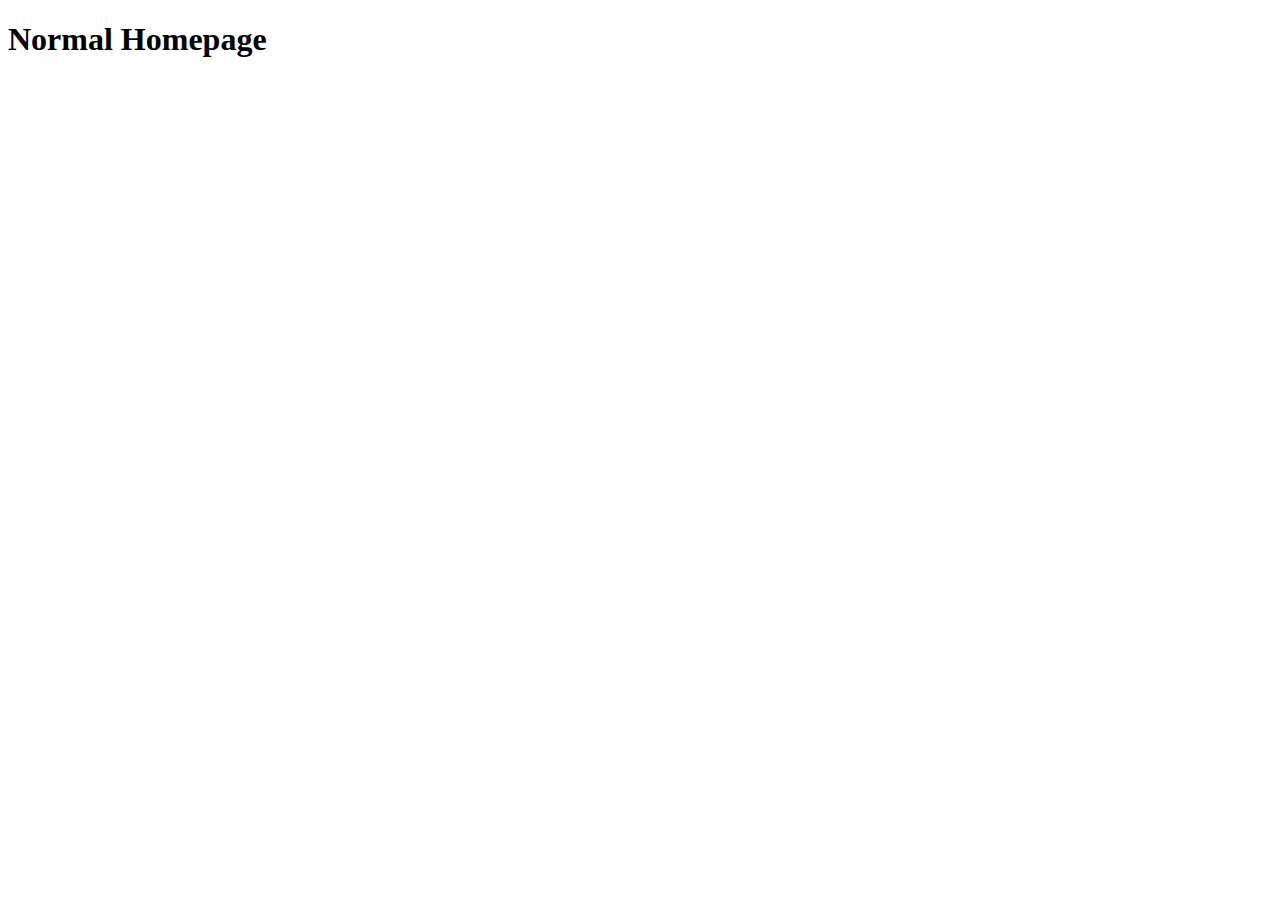
<file: index.html>
<!DOCTYPE html>
<html>

<head>
    <meta charset="utf-8">
    <meta name="viewport" content="width=device-width">
    <title>replit</title>
    <link href="style.css" rel="stylesheet" type="text/css" />
    <link rel="manifest" href="/manifest.json">
</head>

<body>
    <h1>Homepage</h1>

    <!-- Install button, hidden by default -->
    <div id="installContainer" class="hidden">
        <button id="butInstall" type="button">
            Add to Home Screen
        </button>
    </div>

    <script src="script.js" defer></script>
</body>

</html>
</file>
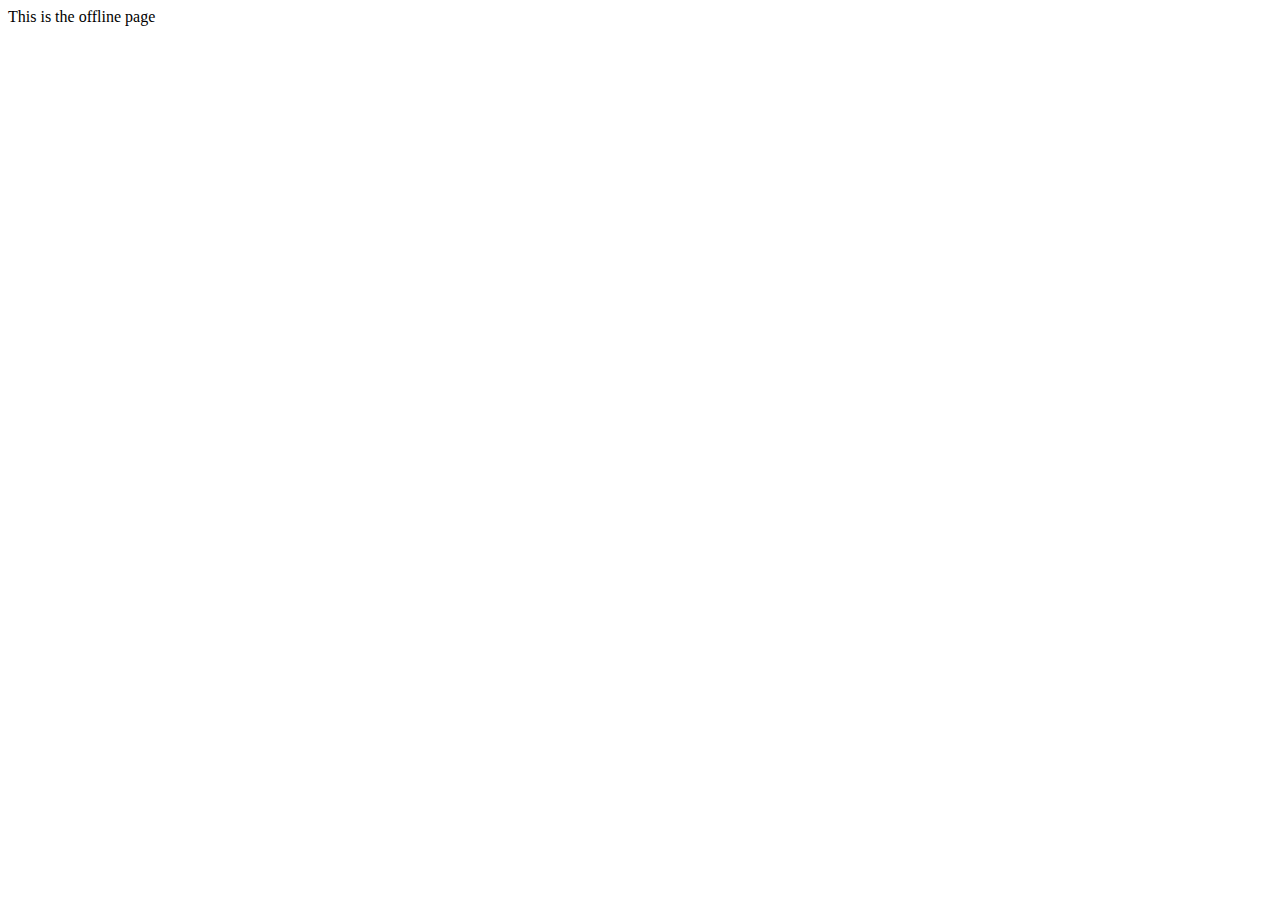
<file: offline.html>
<!DOCTYPE html>
<html>

<head>
    <meta charset="utf-8">
    <meta name="viewport" content="width=device-width">
    <title>replit</title>
    <style>
        html,
        body {
            height: 100%;
            width: 100%;
        }
    </style>
</head>

<body>
    This is the offline page
</body>

</html>
</file>
<file: style.css>
h1:before {
    content: 'Normal ';
}

.hidden {
  display: none !important;
}

#installContainer {
  position: absolute;
  bottom: 1em;
  display: flex;
  justify-content: center;
  width: 90%;
}

#installContainer button {
  background-color: blue;
  border: none;
  border-radius: 10px;
  color: white;
  font-size: 1em;
  padding: 0.75em;
}

@media all and (display-mode: standalone) {
  body {
    background-color: lightblue;
  }
  h1:before {
    content: 'PWA '
  }
}
</file>
